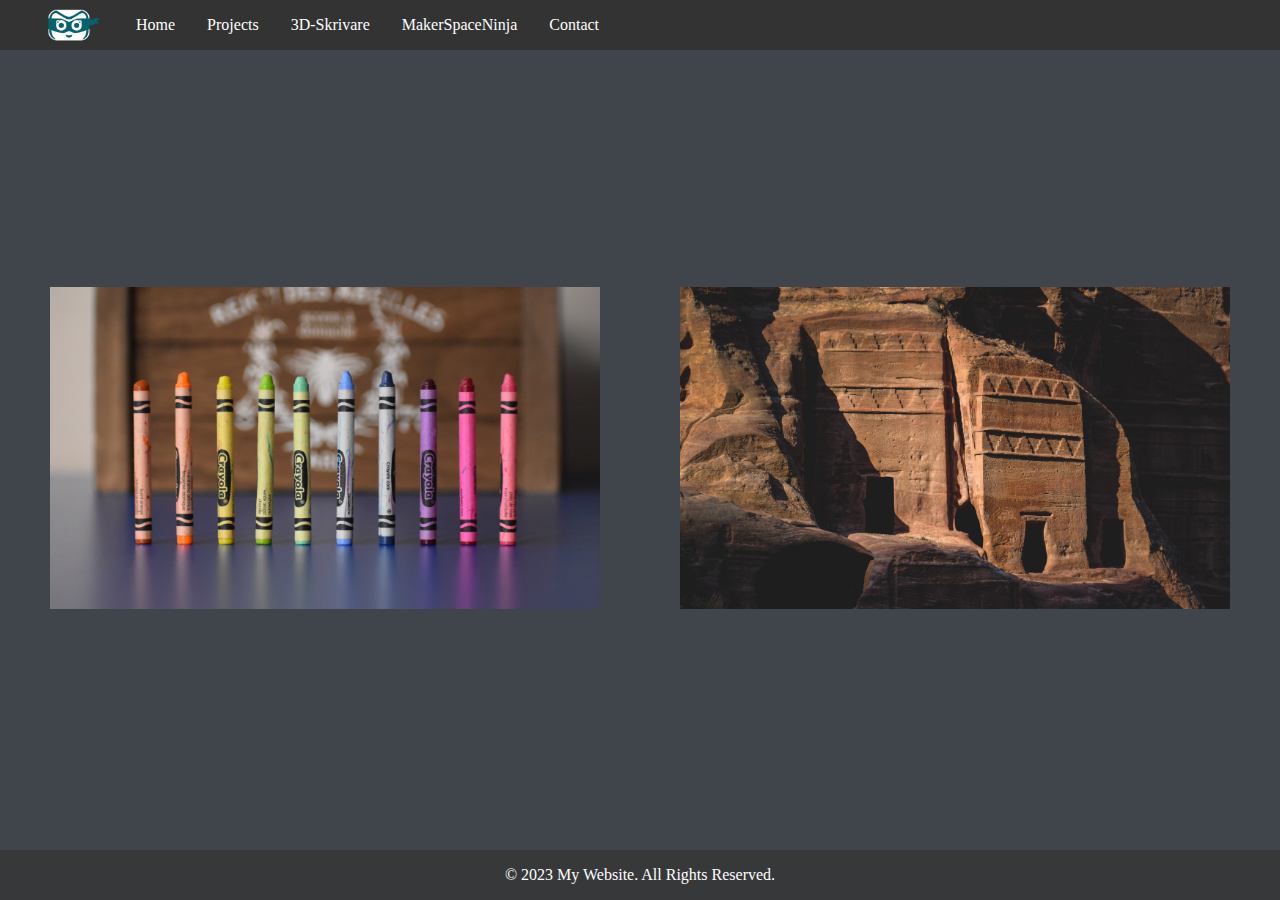
<file: index.html>
<!DOCTYPE html>
<html>
<head>
  <meta name="viewport" content="width=device-width, initial-scale=1.0">
    <title>Index</title>
    <link rel="stylesheet" type="text/css" href="index.css">
</head>

<body>
    <header>
      <nav>

        <div class="navbar">
          <img src="logga_makerninja-min.jpg" alt="MakerSpaceNinja-logo" class="nav-image">
          <a href="index.html" class="nav-button">Home</a>
          <a href="Projects.html" class="nav-button">Projects</a>
          <a href="#" class="nav-button">3D-Skrivare</a>
          <a href="MakerSpaceNinjas.html" class="nav-button">MakerSpaceNinja</a>
          <a href="https://www.youtube.com/watch?v=dQw4w9WgXcQ" class="nav-button">Contact</a>
          <div class="dropdown">
          <button class="dropbtn" onclick="myFunction()">Menu
            <i class="fa fa-caret-down"></i>
          </button>
          <div class="dropdown-content" id="myDropdown">
            <a href="index.html">Home</a>
            <a href="Projects.html">Projects</a>
            <a href="#">3D-Skrivare</a>
            <a href="MakerSpaceNinjas.html">MakerSpaceNinja</a>
            <a href="https://www.youtube.com/watch?v=dQw4w9WgXcQ">Contact</a>
          </div>
          </div> 
      
        </div>
      </nav>

    </header> 
      <main>
        <div class="grid-container">
            <div class="grid-item1">
              <a href="Projects.html"><img class='resize_fit_center' src='Projects-img.jpg'></a>
            </div>
          <div class="grid-item2">
            <a href="MakerSpaceNinjas.html"><img class='resize_fit_center' src='MakerSpaceNinjas-img.jpg'></a>
          </div>
        </div>
      </main>
      

      <footer>
        <div class="footer-container">
          <p>© 2023 My Website. All Rights Reserved.</p>
        </div>
      </footer>
  
<script>
function myFunction() {
  document.getElementById("myDropdown").classList.toggle("show");
}

window.onclick = function(e) {
  if (!e.target.matches('.dropbtn')) {
  var myDropdown = document.getElementById("myDropdown");
    if (myDropdown.classList.contains('show')) {
      myDropdown.classList.remove('show');
    }
  }
}
</script>

</body>
</html>
</file>
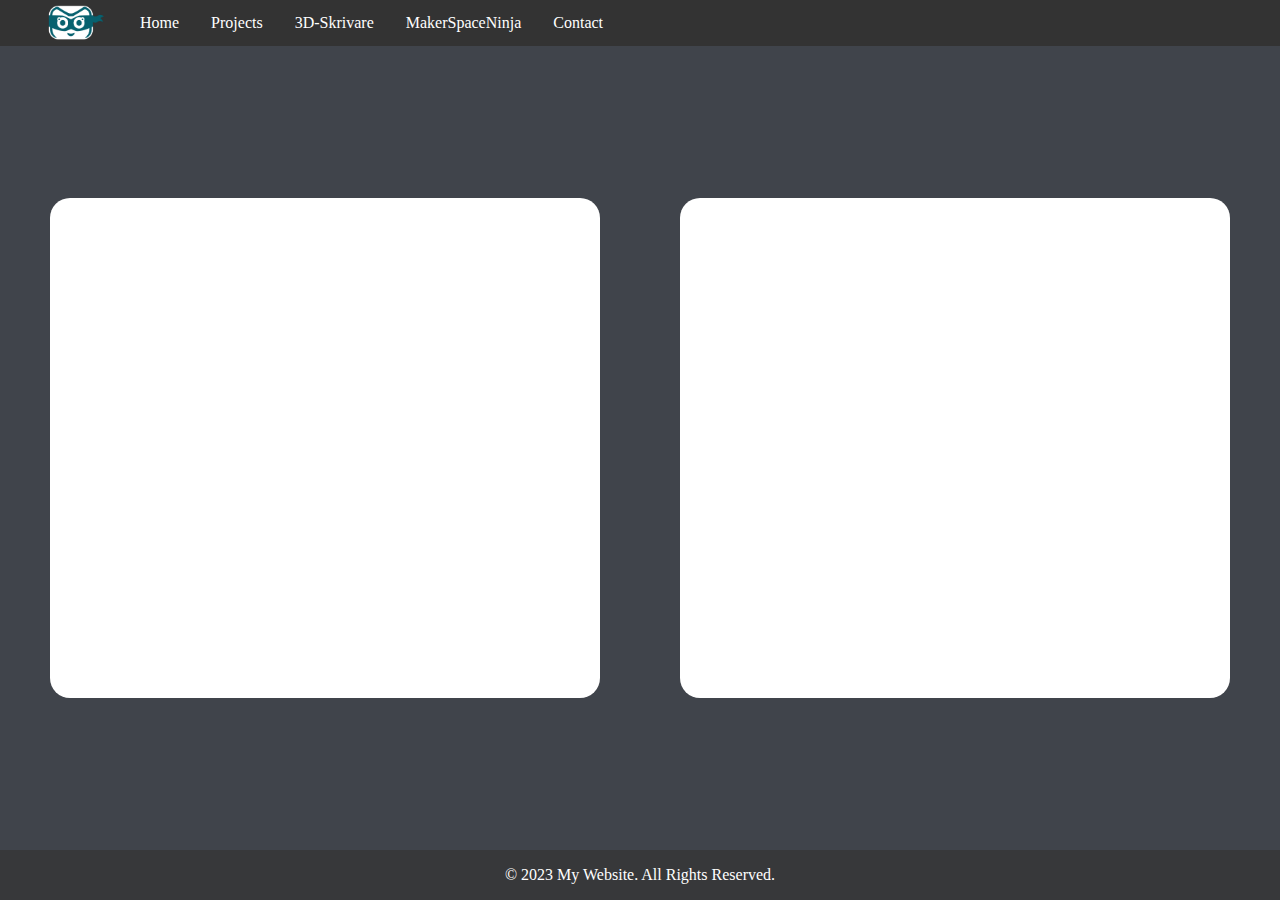
<file: index copy.html>
<!DOCTYPE html>
<html>
<head>
  <meta name="viewport" content="width=device-width, initial-scale=1.0">
    <title>Index</title>
    <link rel="stylesheet" type="text/css" href="index copy.css">
</head>

<body>
    <header>
      <nav>

        <div class="navbar">
          <img src="logga_makerninja-min.jpg" alt="MakerSpaceNinja-logo" class="nav-image">
          <a href="index.html" class="nav-button">Home</a>
          <a href="Projects.html" class="nav-button">Projects</a>
          <a href="#" class="nav-button">3D-Skrivare</a>
          <a href="MakerSpaceNinjas.html" class="nav-button">MakerSpaceNinja</a>
          <a href="https://www.youtube.com/watch?v=dQw4w9WgXcQ" class="nav-button">Contact</a>
          <div class="dropdown">
          <button class="dropbtn" onclick="myFunction()">Dropdown
            <i class="fa fa-caret-down"></i>
          </button>
          <div class="dropdown-content" id="myDropdown">
            <a href="#">Link 1</a>
            <a href="#">Link 2</a>
            <a href="#">Link 3</a>
          </div>
          </div> 
      
        </div>
      </nav>

    </header> 
      <main>
        <div class="grid-container">
          <div class="grid-item"></div>
          <div class="grid-item"></div>
        </div>
      </main>
      

      <footer>
        <div class="footer-container">
          <p>© 2023 My Website. All Rights Reserved.</p>
        </div>
      </footer>
  
<script>
function myFunction() {
  document.getElementById("myDropdown").classList.toggle("show");
}

window.onclick = function(e) {
  if (!e.target.matches('.dropbtn')) {
  var myDropdown = document.getElementById("myDropdown");
    if (myDropdown.classList.contains('show')) {
      myDropdown.classList.remove('show');
    }
  }
}
</script>

</body>
</html>
</file>
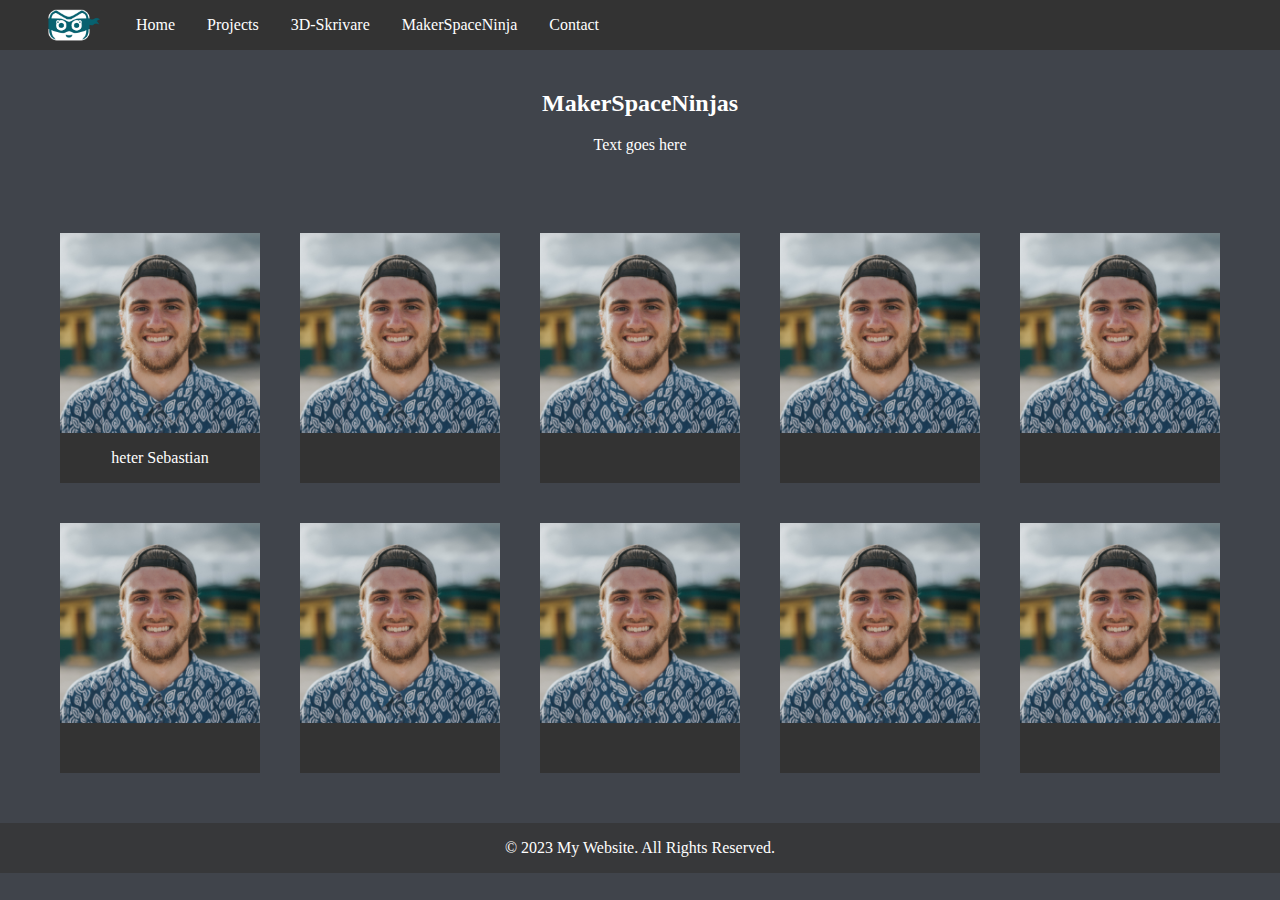
<file: MakerSpaceNinjas.html>
<!DOCTYPE html>
<html>
<head>
    <meta name="viewport" content="width=device-width, initial-scale=1.0">
    <title>MakerSpaceNinjas</title>
    <link rel="stylesheet" type="text/css" href="MakerSpaceNinjas.css">
</head>
<body>
    <header>
    <nav>
        <div class="navbar">
            <img src="logga_makerninja-min.jpg" alt="MakerSpaceNinja-logo" class="nav-image">
            <a href="index.html" class="nav-button">Home</a>
            <a href="Projects.html" class="nav-button">Projects</a>
            <a href="#" class="nav-button">3D-Skrivare</a>
            <a href="MakerSpaceNinjas.html" class="nav-button">MakerSpaceNinja</a>
            <a href="https://www.youtube.com/watch?v=dQw4w9WgXcQ" class="nav-button">Contact</a>
            <div class="dropdown">
            <button class="dropbtn" onclick="myFunction()">Menu
              <i class="fa fa-caret-down"></i>
            </button>
            <div class="dropdown-content" id="myDropdown">
              <a href="index.html">Home</a>
              <a href="Projects.html">Projects</a>
              <a href="#">3D-Skrivare</a>
              <a href="MakerSpaceNinjas.html">MakerSpaceNinja</a>
              <a href="https://www.youtube.com/watch?v=dQw4w9WgXcQ">Contact</a>
            </div>
            </div> 
        
          </div>
    </nav>
      <div class="box">
        <h2>MakerSpaceNinjas</h2>
        <p>Text goes here</p>
      </div>

      <main>
        <div class="grid-container">
            <div class="grid-container-child">
                <div class="grid-item1"><a href="#"><img class='resize_fit_center' src='Projects-Portrait.jpg.jpg'></a></div>
                <div class="grid-item2"><p class="center-text">heter Sebastian</p></div>
            </div>
            <div class="grid-container-child">
                <div class="grid-item1"><img class='resize_fit_center' src='Projects-Portrait.jpg.jpg'></a></div>
                <div class="grid-item2"></div>
            </div>
            <div class="grid-container-child">
                <div class="grid-item1"><img class='resize_fit_center' src='Projects-Portrait.jpg.jpg'></a></div>
                <div class="grid-item2"></div>
            </div>
            <div class="grid-container-child">
                <div class="grid-item1"><img class='resize_fit_center' src='Projects-Portrait.jpg.jpg'></a></div>
                <div class="grid-item2"></div>
            </div>
            <div class="grid-container-child">
                <div class="grid-item1"><img class='resize_fit_center' src='Projects-Portrait.jpg.jpg'></a></div>
                <div class="grid-item2"></div>
            </div>
            <div class="grid-container-child">
                <div class="grid-item1"><img class='resize_fit_center' src='Projects-Portrait.jpg.jpg'></a></div>
                <div class="grid-item2"></div>
            </div>
            <div class="grid-container-child">
                <div class="grid-item1"><img class='resize_fit_center' src='Projects-Portrait.jpg.jpg'></a></div>
                <div class="grid-item2"></div>
            </div>
            <div class="grid-container-child">
                <div class="grid-item1"><img class='resize_fit_center' src='Projects-Portrait.jpg.jpg'></a></div>
                <div class="grid-item2"></div>
            </div>
            <div class="grid-container-child">
                <div class="grid-item1"><img class='resize_fit_center' src='Projects-Portrait.jpg.jpg'></a></div>
                <div class="grid-item2"></div>
            </div>
            <div class="grid-container-child">
                <div class="grid-item1"><img class='resize_fit_center' src='Projects-Portrait.jpg.jpg'></a></div>
                <div class="grid-item2"></div>
            </div>
        </div>
      </main>

    <footer>
        <div class="footer-container">
            <p>© 2023 My Website. All Rights Reserved.</p>
        </div>
    </footer>
    <script>
        function myFunction() {
          document.getElementById("myDropdown").classList.toggle("show");
        }
        
        window.onclick = function(e) {
          if (!e.target.matches('.dropbtn')) {
          var myDropdown = document.getElementById("myDropdown");
            if (myDropdown.classList.contains('show')) {
              myDropdown.classList.remove('show');
            }
          }
        }
    </script>
</body>
</html>
</file>
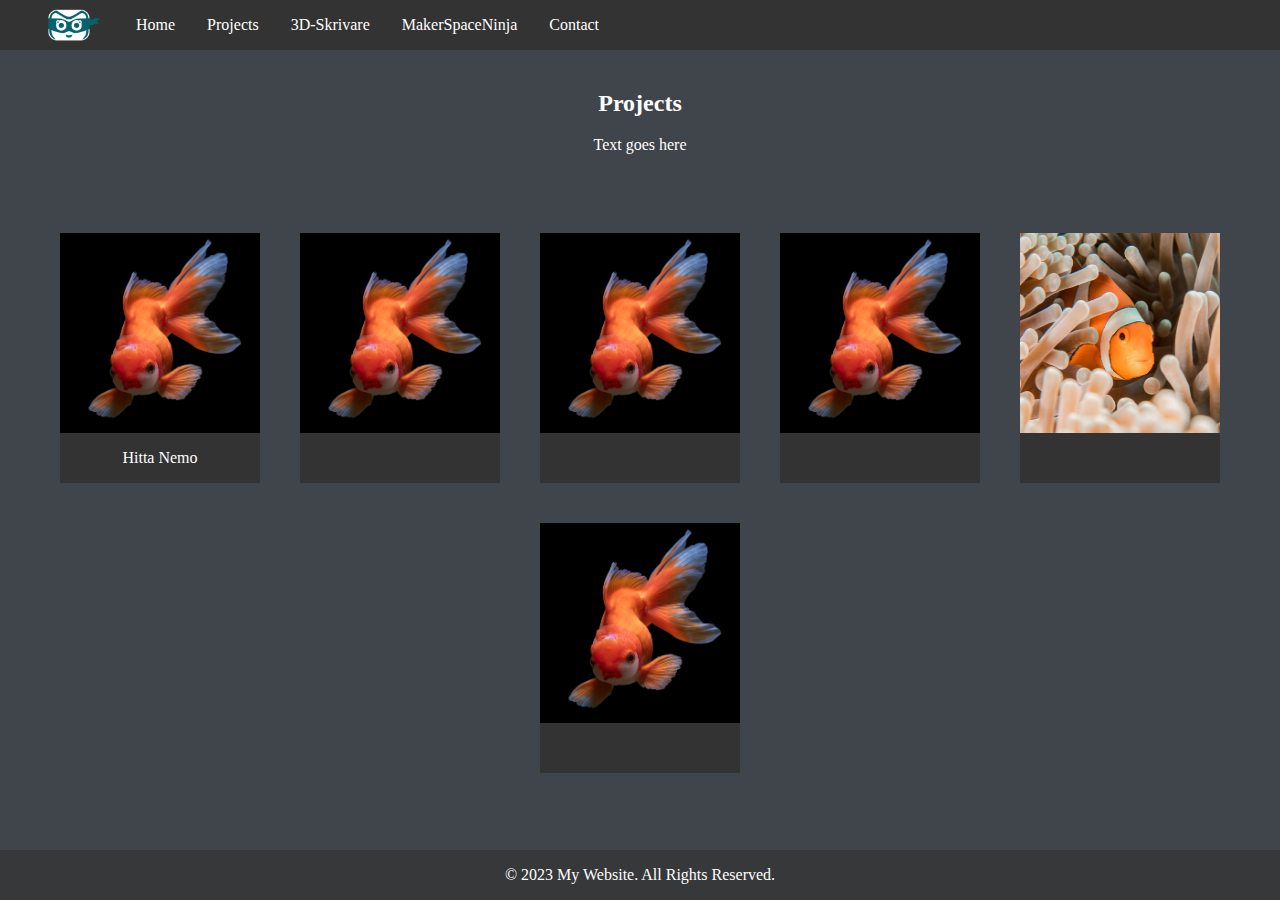
<file: Projects.html>
<!DOCTYPE html>
<html>
<head>
  <meta name="viewport" content="width=device-width, initial-scale=1.0">
    <title>Projects</title>
    <link rel="stylesheet" type="text/css" href="Projects.css">
</head>
<body>
    <header>
      <nav>

          <div class="navbar">
            <img src="logga_makerninja-min.jpg" alt="MakerSpaceNinja-logo" class="nav-image">
            <a href="index.html" class="nav-button">Home</a>
            <a href="Projects.html" class="nav-button">Projects</a>
            <a href="#" class="nav-button">3D-Skrivare</a>
            <a href="MakerSpaceNinjas.html" class="nav-button">MakerSpaceNinja</a>
            <a href="https://www.youtube.com/watch?v=dQw4w9WgXcQ" class="nav-button">Contact</a>
            <div class="dropdown">
            <button class="dropbtn" onclick="myFunction()">Menu
              <i class="fa fa-caret-down"></i>
            </button>
            <div class="dropdown-content" id="myDropdown">
              <a href="index.html">Home</a>
              <a href="Projects.html">Projects</a>
              <a href="#">3D-Skrivare</a>
              <a href="MakerSpaceNinjas.html">MakerSpaceNinja</a>
              <a href="https://www.youtube.com/watch?v=dQw4w9WgXcQ">Contact</a>
            </div>
            </div> 
        
          </div>
        
      </nav>


      </header>

      <div class="box">
        <h2>Projects</h2>
        <p>Text goes here</p>
      </div>

      <main>
        <div class="grid-container">
            <div class="grid-container-child">
                <div class="grid-item1"><a href="#"><img class='resize_fit_center' src='Project-fisk.jpg'></a></div>
                <div class="grid-item2"><p class="center-text">Hitta Nemo</p></div>
            </div>
            <div class="grid-container-child">
                <div class="grid-item1"><a href="#"><img class='resize_fit_center' src='Project-fisk.jpg'></a></div>
                <div class="grid-item2"></div>
            </div>
            <div class="grid-container-child">
                <div class="grid-item1"><a href="#"><img class='resize_fit_center' src='Project-fisk.jpg'></a></div>
                <div class="grid-item2"></div>
            </div>
            <div class="grid-container-child">
                <div class="grid-item1"><a href="#"><img class='resize_fit_center' src='Project-fisk.jpg'></a></div>
                <div class="grid-item2"></div>
            </div>
            <div class="grid-container-child">
                <div class="grid-item1"><a href="#"><img class='resize_fit_center' src='hitta nemo.jpg'></a></div>
                <div class="grid-item2"></div>
            </div>
            <div class="grid-container-child">
                <div class="grid-item1"><a href="#"><img class='resize_fit_center' src='Project-fisk.jpg'></a></div>
                <div class="grid-item2"></div>
            </div>
        </div>
      </main>

    <footer>
        <div class="footer-container">
          <p>© 2023 My Website. All Rights Reserved.</p>
        </div>
    </footer>

<script>
  function myFunction() {
    document.getElementById("myDropdown").classList.toggle("show");
  }

  window.onclick = function(e) {
    if (!e.target.matches('.dropbtn')) {
    var myDropdown = document.getElementById("myDropdown");
      if (myDropdown.classList.contains('show')) {
        myDropdown.classList.remove('show');
      }
    }
  }
</script>
</body>
</html>
</file>
<file: index.css>
html, body {
  height: 100%;
}

body {
  display: flex;
  flex-direction: column;
  min-height: 100vh;
  background-color: #40444b ; /* Set the background color to a light gray */
  margin: 0px;
  padding: 0px;

}
.navbar {
  display: flex;
  align-items: center;
  justify-content:start;
  background-color: #333;
  height: 50px;
  
}

.navbar a {
  float: left;
  font-size: 16px;
  color: white;
  text-align: center;
  padding: 0px 16px;
  text-decoration: none;
}
.nav-image {
  width: 4%; /* Set the image width to 50% of its original size */
  height: 4%; /* Set the height to auto so that the aspect ratio is maintained */
  min-height: 33px;
  min-width: 60px;
  margin: 0px 20px 0px 40px ;
  
}
.nav-button{
  display: flex;
  justify-content: center;
  align-items: center;
  height: 100%;
}
.dropdown {
  float: left;
  overflow: hidden;
  display: none;
}
.dropbtn{
  height: 50px;
}
  
.dropdown .dropbtn {
  cursor: pointer;
  font-size: 16px;  
  border: none;
  outline: none;
  color: white;
  padding: 14px 16px;
  background-color: #333;
  font-family: inherit;
  margin: 0;
}

.navbar a:hover, .dropdown:hover .dropbtn, .dropbtn:focus {
  background-color: #08a0b7;

}

.dropdown-content {
  display: none;
  position: absolute;
  background-color: #333;
  min-width: 160px;
  box-shadow: 0px 8px 16px 0px rgba(0,0,0,0.2);
  z-index: 1;
}

.dropdown-content a {
  float: none;
  color: #fff;
  padding: 12px 16px;
  text-decoration: none;
  display: block;
  text-align: left;
}

.dropdown-content a:hover {
  background-color: #08a0b7;
}

.show {
  display: block;
}
  main {
    flex-grow: 1;
    display: flex;
    align-items: center;
    justify-content: center;
  }

  .grid-container {
    display: flex;
    align-items: center;
    justify-content: center;
    gap: 80px;
    margin: 50px;
    width: 100%;
    
  }

  .grid-item1 .grid-item2{
    
    width: 100%;
    
    text-align: center;
  
    }
  .resize_fit_center{
    width: 100%;
    height: auto;
    align-items: center;
    transition: transform .2s;
   
    
  }
  .resize_fit_center:hover{
    transform: scale(1.1);


  }


  .footer-container {
    display: flex; /* Enable flexbox */
    justify-content: center; /* Center the contents horizontally */
    align-items: center; /* Center the contents vertically */
    text-align: center;
    height: 50px;
    width: 100%;
    background-color: rgba(51, 51, 51, 0.7); /* White color with 50% opacity */
    color: #fff; /* Set the text color */
    
  }
  
  footer {
    flex-shrink: 0;
  }

  @media screen and (max-width: 900px) {
    .grid-container {
      display: flex;
      flex-wrap: wrap;
    }
    .nav-button {
      display: none;
    }
    .navbar {
      display: flex;
      align-items: center;
      justify-content:center;
      background-color: #333;
    }
    .nav-image {
      min-height: 33px;
      min-width: 60px;
      margin: 0px 20px 0px 0px ;
    }
    .dropdown {
      display: block;
      
    }
  }
</file>
<file: index copy.css>
html, body {
  height: 100%;
}

body {
  display: flex;
  flex-direction: column;
  min-height: 100vh;
  background-color: #40444b ; /* Set the background color to a light gray */
  margin: 0px;
  padding: 0px;

}
.navbar {
  display: flex;
  align-items: center;
  justify-content:start;
  background-color: #333;
  
}

.navbar a {
  float: left;
  font-size: 16px;
  color: white;
  text-align: center;
  padding: 14px 16px;
  text-decoration: none;
}
.nav-image {
  width: 5%; /* Set the image width to 50% of its original size */
  height: 5%; /* Set the height to auto so that the aspect ratio is maintained */
  min-height: 33px;
  min-width: 60px;
  margin: 0px 20px 0px 40px ;


  
}
.dropdown {
  float: left;
  overflow: hidden;
  display: none;
}

.dropdown .dropbtn {
  cursor: pointer;
  font-size: 16px;  
  border: none;
  outline: none;
  color: white;
  padding: 14px 16px;
  background-color: inherit;
  font-family: inherit;
  margin: 0;
}

.navbar a:hover, .dropdown:hover .dropbtn, .dropbtn:focus {
  background-color: #08a0b7;
}

.dropdown-content {
  display: none;
  position: absolute;
  background-color: #f9f9f9;
  min-width: 160px;
  box-shadow: 0px 8px 16px 0px rgba(0,0,0,0.2);
  z-index: 1;
}

.dropdown-content a {
  float: none;
  color: black;
  padding: 12px 16px;
  text-decoration: none;
  display: block;
  text-align: left;
}

.dropdown-content a:hover {
  background-color: #ddd;
}

.show {
  display: block;
}
  main {
    flex-grow: 1;
    display: flex;
    align-items: center;
    justify-content: center;
  }

  .grid-container {
    display: flex;
    
    align-items: center;
    justify-content: center;
    gap: 80px;
    margin: 50px;
    width: 100%;
    
  }

  .grid-item {
    background-color: #fff;
    height: 500px;
    width: 100%;
    border-radius: 20px;
  
    }
  
  .footer-container {
    display: flex; /* Enable flexbox */
    justify-content: center; /* Center the contents horizontally */
    align-items: center; /* Center the contents vertically */
    height:  100%; /* Set the height of the footer */
    width: 100%;
    background-color: rgba(51, 51, 51, 0.7); /* White color with 50% opacity */
    color: #fff; /* Set the text color */
    text-align: center;
  }
  
  footer {
    flex-shrink: 0;
  }

  @media screen and (max-width: 900px) {
    .grid-container {
      display: flex;
      flex-wrap: wrap;
    }
    .nav-button {
      display: none;
    }
    .navbar {
      display: flex;
      align-items: center;
      justify-content:center;
      background-color: #333;
    }
    .nav-image {
      min-height: 33px;
      min-width: 60px;
      margin: 0px 20px 0px 0px ;
    }
    .dropdown {
      display: block;
    }
  }
</file>
<file: MakerSpaceNinjas.css>
html, body {
  height: 100%;
}

body {
  display: flex;
  flex-direction: column;
  min-height: 100vh;
  background-color: #40444b ; /* Set the background color to a light gray */
  margin: 0px;
  padding: 0px;

}
.navbar {
  display: flex;
  align-items: center;
  justify-content:start;
  background-color: #333;
  height: 50px;
  
}

.navbar a {
  float: left;
  font-size: 16px;
  color: white;
  text-align: center;
  padding: 0px 16px;
  text-decoration: none;
}
.nav-image {
  width: 4%; /* Set the image width to 50% of its original size */
  height: 4%; /* Set the height to auto so that the aspect ratio is maintained */
  min-height: 33px;
  min-width: 60px;
  margin: 0px 20px 0px 40px ;
  
}
.nav-button{
  display: flex;
  justify-content: center;
  align-items: center;
  height: 100%;
}
.dropdown {
  float: left;
  overflow: hidden;
  display: none;
}
.dropbtn{
  height: 50px;
}
  
.dropdown .dropbtn {
  cursor: pointer;
  font-size: 16px;  
  border: none;
  outline: none;
  color: white;
  padding: 14px 16px;
  background-color: #333;
  font-family: inherit;
  margin: 0;
}

.navbar a:hover, .dropdown:hover .dropbtn, .dropbtn:focus {
  background-color: #08a0b7;

}

.dropdown-content {
  display: none;
  position: absolute;
  background-color: #333;
  min-width: 160px;
  box-shadow: 0px 8px 16px 0px rgba(0,0,0,0.2);
  z-index: 1;
}

.dropdown-content a {
  float: none;
  color: #fff;
  padding: 12px 16px;
  text-decoration: none;
  display: block;
  text-align: left;
}

.dropdown-content a:hover {
  background-color: #08a0b7;
}

.show {
  display: block;
}
  main {
    flex-grow: 1;
  }
  .box {
    text-align: center;
    color: white;
    margin-top: 10px;
    padding: 10px;
  }
  
  .box h2 {
    font-size: 24px;
    margin-bottom: 10px;
  }
  
  .box p {
    font-size: 16px;
    line-height: 1.5;
    color: white;
  }

  .grid-container {
    display: flex;
    flex-wrap: wrap; /* set two equal columns */
    justify-content: center;
    gap: 40px;
    margin: 50px;
  }

  .grid-container-child {
    display: flex;
    flex-direction: column;
    justify-content: center; /* center horizontally */
    align-items: center; /* center vertically */
  }
  .grid-container-child:hover{
    transform: scale(1.25);}
  
    .resize_fit_center{
    width: 100%;
    height: 100%;
  }


  .grid-item {
    flex: 1 0 25%; /* By default, show 4 items in each row */
  }
  .grid-item1 {
    background-color: #ffffff;
    height: 200px;
    width: 200px;
 
  }
  .grid-item2 {
    background-color: #333;
    height: 50px;
    width: 200px;
    text-align: center;
    justify-content: center;
  }
  
  p.center-text{
  color:white;
  }
  
  .footer-container {
    height:  100%; /* Set the height of the footer */
    width: 100%;
    background-color: rgba(51, 51, 51, 0.7); /* White color with 50% opacity */
    color: #fff; /* Set the text color */
    text-align: center;
    text-align: center;
    display: flex; /* Enable flexbox */
    justify-content: center; /* Center the contents horizontally */
    align-items: center; /* Center the contents vertically */
  }  
  footer {
    flex-shrink: 0;
  }
  @media screen and (max-width: 900px) {
    .nav-button {
      display: none;
    }
    .navbar {
      display: flex;
      align-items: center;
      justify-content:center;
      background-color: #333;
    }
    .nav-image {
      min-height: 33px;
      min-width: 60px;
      margin: 0px 20px 0px 0px ;
    }
    .dropdown {
      display: block;
    }
  }
</file>
<file: Projects.css>
html, body {
  height: 100%;
}

body {
  display: flex;
  flex-direction: column;
  min-height: 100vh;
  background-color: #40444b ; /* Set the background color to a light gray */
  margin: 0px;
  padding: 0px;

}
.navbar {
  display: flex;
  align-items: center;
  justify-content:start;
  background-color: #333;
  height: 50px;
  
}

.navbar a {
  float: left;
  font-size: 16px;
  color: white;
  text-align: center;
  padding: 0px 16px;
  text-decoration: none;
}
.nav-image {
  width: 4%; /* Set the image width to 50% of its original size */
  height: 4%; /* Set the height to auto so that the aspect ratio is maintained */
  min-height: 33px;
  min-width: 60px;
  margin: 0px 20px 0px 40px ;
  
}
.nav-button{
  display: flex;
  justify-content: center;
  align-items: center;
  height: 100%;
}
.dropdown {
  float: left;
  overflow: hidden;
  display: none;
}
.dropbtn{
  height: 50px;
}
  
.dropdown .dropbtn {
  cursor: pointer;
  font-size: 16px;  
  border: none;
  outline: none;
  color: white;
  padding: 14px 16px;
  background-color: #333;
  font-family: inherit;
  margin: 0;
}

.navbar a:hover, .dropdown:hover .dropbtn, .dropbtn:focus {
  background-color: #08a0b7;

}

.dropdown-content {
  display: none;
  position: absolute;
  background-color: #333;
  min-width: 160px;
  box-shadow: 0px 8px 16px 0px rgba(0,0,0,0.2);
  z-index: 1;
}

.dropdown-content a {
  float: none;
  color: #fff;
  padding: 12px 16px;
  text-decoration: none;
  display: block;
  text-align: left;
}

.dropdown-content a:hover {
  background-color: #08a0b7;
}

.show {
  display: block;
}
  main {
    flex-grow: 1;
  }
  .box {
    text-align: center;
    color: white;
    margin-top: 10px;
    padding: 10px;
  }
  
  .box h2 {
    font-size: 24px;
    margin-bottom: 10px;
  }
  
  .box p {
    font-size: 16px;
    line-height: 1.5;
    color: white;
  }

  .grid-container {
    display: flex;
    flex-wrap: wrap; /* set two equal columns */
    justify-content: center;
    gap: 40px;
    margin: 50px;
  }

  .grid-container-child {
    display: flex;
    flex-direction: column;
    justify-content: center; /* center horizontally */
    align-items: center; /* center vertically */
    
  }
  .grid-container-child:hover{
    transform: scale(1.25);}
  
    .resize_fit_center{
    width: 100%;
    height: 100%;
  }
  
  
  .grid-item {
    flex: 1 0 25%; /* By default, show 4 items in each row */
  }
  .grid-item1 {
    background-color: #ffffff;
    height: 200px;
    width: 200px;
  
 
  }
  .grid-item2 {
    background-color: #333;
    height: 50px;
    width: 200px;
    text-align: center;
    justify-content: center;
  }
  
  p.center-text{
  color:white;
  }
  
  
  .footer-container {
    display: flex; /* Enable flexbox */
    height:  100%; /* Set the height of the footer */
    width: 100%;
    background-color: rgba(51, 51, 51, 0.7); /* White color with 50% opacity */
    color: #fff; /* Set the text color */
    text-align: center;
    justify-content: center; /* Center the contents horizontally */
    align-items: center; /* Center the contents vertically */
  }
  footer {
    flex-shrink: 0;
  }
  @media screen and (max-width: 900px) {

    .nav-button {
      display: none;
    }
    .navbar {
      display: flex;
      align-items: center;
      justify-content:center;
      background-color: #333;
    }
    .nav-image {
      min-height: 33px;
      min-width: 60px;
      margin: 0px 20px 0px 0px ;
    }
    .dropdown {
      display: block;
    }
  }
</file>
